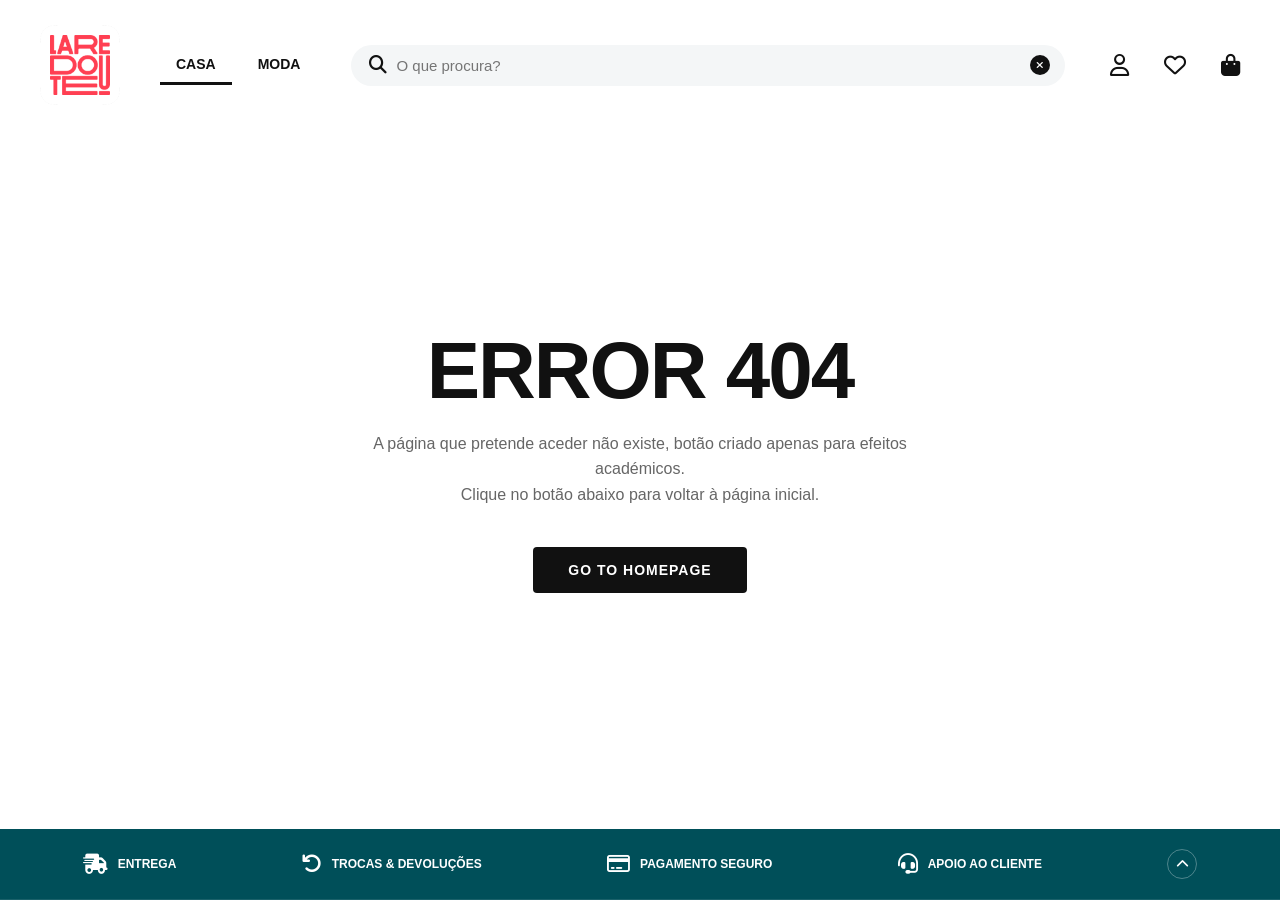
<file: pagenotfound.html>
<!DOCTYPE html>
<html lang="pt">
<head>
    <meta charset="UTF-8">
    <meta name="viewport" content="width=device-width, initial-scale=1.0">
    <title>Página Não Encontrada | La Redoute</title>
    <link rel="icon" type="image/png" href="images/favicon.png">
    <link href="https://cdnjs.cloudflare.com/ajax/libs/font-awesome/6.4.0/css/all.min.css" rel="stylesheet">
    <link rel="stylesheet" href="style.css">
</head>
<body>

    <header class="header-wrapper">
        <div class="header-top">
            <div class="logo">
                <a href="index.html">
                    <img src="images/default-icon.png" alt="La Redoute">
                </a>
            </div>

            <div class="nav-tabs">
                <div class="nav-item active">CASA</div>
                <div class="nav-item">MODA</div>
            </div>

            <div class="search-container">
                <i class="fa-solid fa-magnifying-glass search-icon"></i>
                <input type="text" class="search-input" id="searchInput" value="" placeholder="O que procura?">
                <div class="close-icon-btn" id="clearSearch">
                    <i class="fa-solid fa-xmark"></i>
                </div>
            </div>

            <div class="right-icons">
                <i class="fa-regular fa-user icon-large" title="Login/Registar"></i>
                <i class="fa-regular fa-heart icon-large" title="Produtos Favoritos"></i>
                <i class="fa-solid fa-bag-shopping icon-large" title="Carrinho de Compras"></i>
            </div>
        </div>

        <div class="header-bottom">
            <button class="menu-btn"><i class="fa-solid fa-bars"></i>MENU</button>
            <ul class="category-list">
                <li><a href="#">Cocooning</a></li>
                <li><a href="#">Mesa de festa</a></li>
                <li><a href="#">Têxtil-lar</a></li>
                <li><a href="#">Top Vendas</a></li>
            </ul>
            <a href="#" class="pro-link">Profissionais</a>
        </div>
    </header>

    <main class="error-page-container">
        <h1 class="error-title">ERROR 404</h1>
        <p class="error-text">
            A página que pretende aceder não existe, botão criado apenas para efeitos académicos.<br>
            Clique no botão abaixo para voltar à página inicial.
        </p>
        <a href="index.html" class="error-btn">GO TO HOMEPAGE</a>
    </main>

    <footer class="site-footer">
        <div class="footer-top-bar" title="Clique para ver mais informações">
            <div class="service-item"><i class="fa-solid fa-truck-fast"></i> ENTREGA</div>
            <div class="service-item"><i class="fa-solid fa-arrow-rotate-left"></i> TROCAS & DEVOLUÇÕES</div>
            <div class="service-item"><i class="fa-regular fa-credit-card"></i> PAGAMENTO SEGURO</div>
            <div class="service-item"><i class="fa-solid fa-headset"></i> APOIO AO CLIENTE</div>
            
            <div class="footer-toggle-btn">
                <i class="fa-solid fa-chevron-up footer-toggle-icon"></i>
            </div>
        </div>

        <div class="footer-expandable-content">
            <div class="footer-links-grid">
                <div class="footer-col">
                    <h4>La Redoute</h4>
                    <ul>
                        <li><a href="#">Quem somos</a></li>
                        <li><a href="#">Contactos</a></li>
                        <li><a href="#">Sustentabilidade</a></li>
                        <li><a href="#">Recrutamento</a></li>
                    </ul>
                </div>
                <div class="footer-col">
                    <h4>Serviços</h4>
                    <ul>
                        <li><a href="#">Ajuda</a></li>
                        <li><a href="#">Trocas e Devoluções</a></li>
                        <li><a href="#">Montagem de mobiliário</a></li>
                        <li><a href="#">Compra e Poupa</a></li>
                    </ul>
                </div>
                <div class="footer-col">
                    <h4>Marcas Exclusivas</h4>
                    <ul>
                        <li><a href="#">La Redoute Collections</a></li>
                        <li><a href="#">La Redoute Intérieurs</a></li>
                        <li><a href="#">AM.PM</a></li>
                    </ul>
                </div>
                <div class="footer-col">
                    <h4>Universo La Redoute</h4>
                    <ul>
                        <li><a href="#">Inspiração</a></li>
                        <li><a href="#">Vídeos</a></li>
                        <li><a href="#">Profissionais</a></li>
                        <li><a href="#">APP La Redoute</a></li>
                    </ul>
                </div>
            </div>

            <div class="footer-bottom-info">
                <div class="bottom-section">
                    <h5>Modos de Pagamento</h5>
                    <div class="payment-icons">
                        <i class="fa-brands fa-cc-visa"></i>
                        <i class="fa-brands fa-cc-paypal"></i>
                        <i class="fa-brands fa-cc-mastercard"></i>
                        <i class="fa-brands fa-apple-pay"></i>
                    </div>
                </div>
                <div class="bottom-section">
                    <h5>Sempre Juntos</h5>
                    <div class="social-icons">
                        <i class="fa-brands fa-facebook"></i>
                        <i class="fa-brands fa-instagram"></i>
                        <i class="fa-brands fa-youtube"></i>
                        <i class="fa-brands fa-pinterest"></i>
                    </div>
                </div>
                <div class="bottom-section">
                    <h5>App La Redoute</h5>
                    <div class="app-badges">
                        <button style="background:black; color:white; border:1px solid white; padding:5px 10px; border-radius:5px; cursor:pointer;">
                            <i class="fa-brands fa-google-play"></i> Google Play
                        </button>
                        <button style="background:black; color:white; border:1px solid white; padding:5px 10px; border-radius:5px; cursor:pointer;">
                            <i class="fa-brands fa-apple"></i> App Store
                        </button>
                    </div>
                </div>
            </div>

            <div class="footer-legal-bar">
                <div class="legal-links">
                    <span>Condições gerais de venda</span>
                    <span>*Condições das ofertas</span>
                    <span>Política de privacidade e cookies</span>
                    <span>Livro de reclamações</span>
                </div>
                <div class="country-select">
                    <i class="fa-solid fa-globe"></i> Portugal
                </div>
            </div>
        </div>
    </footer>

    <script src="main.js"></script>
</body>
</html>
</file>
<file: style.css>
/* --- RESET GERAL --- */
* { margin: 0; padding: 0; box-sizing: border-box; font-family: 'Segoe UI', Tahoma, Geneva, Verdana, sans-serif; }
body { 
    background-color: #fff; 
    color: #111; 
    overflow-x: hidden; 
    min-height: 100vh;
    display: flex;
    flex-direction: column;
}
a { text-decoration: none; color: inherit; }
ul { list-style: none; }

/* --- CABEÇALHO --- */
.header-wrapper { width: 100%; max-width: none; margin: 0; padding: 15px 30px; }
.header-top { display: flex; align-items: center; justify-content: space-between; gap: 20px; margin-bottom: 15px; flex-wrap: wrap; }
.logo { width: 100px; height: 100px; cursor: pointer; display: flex; align-items: center; justify-content: center; margin-right: 10px; padding: 10px; border-radius: 50%; transition: background-color 0.2s; flex-shrink: 0; }
.logo img { width: 100%; height: auto; object-fit: contain; }
.logo a { display: flex; align-items: center; justify-content: center; width: 100%; height: 100%; }

.nav-tabs { display: flex; gap: 10px; font-weight: 700; font-size: 14px; text-transform: uppercase; }
.nav-item { padding: 10px 16px; border-radius: 25px; cursor: pointer; transition: background-color 0.2s; border-bottom: 3px solid transparent; white-space: nowrap; }
.nav-item:hover { background-color: #F4F6F7; }
.nav-item.active { border-bottom: 3px solid #111; border-radius: 20px 20px 0 0; background-color: transparent; }

.search-container { flex-grow: 1; position: relative; margin: 0 15px; min-width: 200px; }
.search-input { width: 100%; background-color: #F4F6F7; border: none; padding: 12px 45px; border-radius: 50px; font-size: 15px; color: #111; outline: none; }
.search-icon { position: absolute; left: 18px; top: 50%; transform: translateY(-50%); font-size: 18px; color: #111; }
.close-icon-btn { position: absolute; right: 15px; top: 50%; transform: translateY(-50%); background: #111; color: #fff; width: 20px; height: 20px; border-radius: 50%; display: flex; align-items: center; justify-content: center; font-size: 10px; cursor: pointer; }

.right-icons { display: flex; align-items: center; gap: 15px; margin-left: auto; }
.icon-large { font-size: 22px; cursor: pointer; padding: 10px; border-radius: 50%; transition: background-color 0.2s; }
.icon-large:hover { background-color: #F4F6F7; }

.header-bottom { display: flex; align-items: center; padding-bottom: 15px; border-bottom: 1px solid #E5E5E5; position: relative; }
.menu-btn { background-color: #111; color: #fff; border: none; padding: 8px 18px; border-radius: 20px; font-weight: 700; font-size: 12px; text-transform: uppercase; display: flex; align-items: center; gap: 8px; cursor: pointer; margin-right: 25px; z-index: 10; }
.category-list { display: flex; gap: 10px; font-weight: 600; font-size: 14px; transition: all 0.3s ease; }
.category-list li a { padding: 10px 15px; border-radius: 20px; transition: background-color 0.2s; }
.category-list li a:hover { background-color: #F4F6F7; }
.pro-link { margin-left: auto; font-size: 13px; font-weight: 600; color: #555; padding: 10px 15px; border-radius: 20px; transition: background-color 0.2s; white-space: nowrap; }
.pro-link:hover { background-color: #F4F6F7; }

/* --- GRID PRODUTOS (Index) --- */
.main-container { max-width: 1400px; margin: 0 auto; padding: 20px; flex: 1; width: 100%; }
.breadcrumbs { font-size: 12px; color: #666; margin-bottom: 25px; flex-wrap: wrap; display: flex;}
.breadcrumbs span { margin: 0 5px; }

.results-header { display: flex; justify-content: space-between; align-items: baseline; margin-bottom: 20px; }
.results-title { font-size: 24px; font-weight: 400; }
.product-grid { display: grid; gap: 30px; grid-template-columns: repeat(auto-fit, minmax(260px, 1fr)); }
.product-card { cursor: pointer; transition: transform 0.2s; display: flex; flex-direction: column;}
.product-card:hover { transform: translateY(-5px); }
.product-card:hover .p-image-box { opacity: 0.9; }
.p-image-box { position: relative; background-color: #F6F6F6; height: 320px; width: 100%; display: flex; align-items: center; justify-content: center; margin-bottom: 12px; overflow: hidden; }
.p-image-box img { max-width: 90%; max-height: 90%; object-fit: contain; }
.promo-tag { position: absolute; top: 10px; left: 0; background-color: #E60028; color: white; padding: 2px 8px; font-size: 12px; font-weight: 700; }
.fav-btn { position: absolute; top: 10px; right: 10px; font-size: 20px; color: #999; }
.p-brand { font-size: 12px; font-weight: 700; color: #666; text-transform: uppercase; margin-bottom: 5px; }
.p-name { font-size: 14px; line-height: 1.4; margin-bottom: 8px; color: #111; }
.p-prices { display: flex; align-items: center; gap: 10px; }
.price-current, .price-normal { font-weight: 700; font-size: 16px; color: #111; }
.price-current { color: #E60028; }
.price-old { text-decoration: line-through; color: #999; font-size: 14px; }

/* =========================================
   PÁGINA DE PRODUTO 3D (Layout Limpo)
   ========================================= */
.product-page-container { display: flex; flex-wrap: wrap; gap: 40px; padding-top: 20px; }
.visual-column { flex: 1.5; min-width: 300px; position: relative; }

.gallery-wrapper { display: flex; width: 100%; margin-bottom: 20px; }

/* Área Principal */
.main-display-area { width: 100%; position: relative; aspect-ratio: 4/3; background-color: #f4f6f7; border-radius: 8px; overflow: hidden; border: 1px solid #e5e5e5; }

/* Contentor do Slider (agora apenas 3D) */
.slider-container { width: 100%; height: 100%; overflow: hidden; position: relative; border-radius: 8px; }
canvas { width: 100% !important; height: 100% !important; display: block; outline: none; }

/* --- BOTÕES E ELEMENTOS FLUTUANTES (COM TRANSIÇÃO SUAVE) --- */
/* A transição é definida AQUI para funcionar em ambos os sentidos (mostrar/esconder) */
.nav-arrow,
.expand-btn,
.top-left-controls,
.top-center-controls,
.top-right-controls,
.controls-wrapper {
    transition: all 0.2s;
    opacity: 1; /* Estado normal */
}

/* Botões de Navegação (Setas) */
.nav-arrow { position: absolute; top: 50%; transform: translateY(-50%); background-color: rgba(255, 255, 255, 0.8); width: 40px; height: 40px; border-radius: 50%; border: none; cursor: pointer; display: flex; align-items: center; justify-content: center; font-size: 18px; color: #333; z-index: 10; box-shadow: 0 2px 5px rgba(0,0,0,0.1); }
.nav-arrow:hover { background-color: #111; color: #fff; }
.arrow-prev { left: 10px; }
.arrow-next { right: 10px; }

/* Botão Expandir */
.expand-btn { position: absolute; bottom: 15px; right: 15px; width: 36px; height: 36px; background-color: white; border: 1px solid #ddd; border-radius: 8px; cursor: pointer; display: flex; align-items: center; justify-content: center; font-size: 16px; color: #333; z-index: 20; box-shadow: 0 2px 5px rgba(0,0,0,0.1); }
.expand-btn:hover { background-color: #111; color: white; border-color: #111; }

/* --- BOTÃO DE LIMPEZA (MOSTRAR/OCULTAR INTERFACE) --- */
.btn-clean-view {
    position: absolute;
    bottom: 15px;
    left: 15px;
    z-index: 30;
    background: rgba(255, 255, 255, 0.9);
    border: 1px solid #ddd;
    border-radius: 8px;
    width: 36px;
    height: 36px;
    padding: 0;
    display: flex;
    align-items: center;
    justify-content: center;
    font-size: 16px;
    color: #333;
    cursor: pointer;
    box-shadow: 0 2px 5px rgba(0,0,0,0.15);
    transition: all 0.2s;
}
.btn-clean-view:hover { background: #111; color: white; border-color: #111; }

/* ESTADO ATIVO DO BOTÃO CLEAN (Preto) */
.btn-clean-view.active {
    background: #111;
    color: #fff;
    border-color: #111;
}

/* --- ESTADO DE INTERFACE OCULTA (CLEAN MODE) --- */
/* Quando ativo, estes elementos ficam transparentes e não clicáveis */
.ui-hidden .top-left-controls,
.ui-hidden .top-center-controls,
.ui-hidden .top-right-controls,
.ui-hidden .controls-wrapper, 
.ui-hidden .nav-arrow,
.ui-hidden .expand-btn {
    opacity: 0;
    pointer-events: none;
    /* A transição usa a definição da classe base, garantindo suavidade na ida e volta */
}

/* --- CONTROLOS 3D --- */
.controls-wrapper { display: flex; flex-direction: column; align-items: center; }

/* MODO OVERLAY */
.controls-wrapper.overlay-mode { 
    position: absolute; bottom: 15px; left: 50%; transform: translateX(-50%); z-index: 25; 
    background: rgba(255, 255, 255, 0.95); 
    border-radius: 16px; 
    box-shadow: 0 4px 15px rgba(0,0,0,0.15); 
    overflow: hidden;
    width: max-content; 
    max-width: 600px; 
}

.controls-wrapper.minimized {
    max-width: 40px; 
    transition: max-width 0.4s ease 0.3s, opacity 0.4s ease; /* Adicionei opacity aqui também por segurança */
}

.panel-header-toggle {
    width: 100%;
    min-height: 20px;
    display: flex;
    align-items: center;
    justify-content: center;
    cursor: pointer;
    font-size: 12px;
    color: #555;
    background-color: rgba(0,0,0,0.03);
    border-bottom: 1px solid rgba(0,0,0,0.05);
    transition: background-color 0.2s;
}
.panel-header-toggle:hover { background-color: rgba(0,0,0,0.1); color: #000; }

.panel-buttons-content {
    display: flex;
    flex-wrap: wrap;
    gap: 8px;
    padding: 8px 15px;
    justify-content: center;
    overflow: hidden;
    max-height: 200px;
    opacity: 1;
    transition: max-height 0.3s ease 0.3s, opacity 0.3s ease 0.3s, padding 0.3s ease 0.3s;
}

.controls-wrapper.minimized .panel-buttons-content {
    max-height: 0;
    opacity: 0;
    padding: 0 15px;
    transition: max-height 0.3s ease 0s, opacity 0.2s ease 0s, padding 0.3s ease 0s;
    pointer-events: none;
}

.buttons-row {
    display: flex;
    flex-wrap: wrap;
    gap: 8px;
    justify-content: center;
}

.volume-row {
    margin-top: 10px;
    display: flex;
    justify-content: center;
    width: 100%;
}

/* Botões do Painel */
.btn-action { padding: 6px 12px; font-size: 11px; border-radius: 20px; border: 1px solid #acacac; background: white; cursor: pointer; font-weight: 600; transition: all 0.2s; }
.btn-action:hover { background: #111; color: white; border-color: #111; }

.volume-wrapper { display: inline-flex; align-items: center; position: relative; vertical-align: middle; }
.volume-slider-container { width: 0; overflow: hidden; transition: width 0.3s ease, padding 0.3s ease; background: transparent; display: flex; align-items: center; padding: 0; height: 20px; /* Altura para não cortar o thumb */ }
.volume-wrapper:hover .volume-slider-container { width: 80px; padding-left: 8px; }

/* A barra (Track) */
.volume-slider-container input[type=range] {
    -webkit-appearance: none;
    appearance: none;
    width: 100%;
    height: 3px; /* Barra fina */
    background: transparent;
    border-radius: 2px;
    outline: none;
    cursor: pointer;
    background-image: linear-gradient(#111, #111);
    background-size: 50% 100%;
    background-repeat: no-repeat;
    background-color: #ccc;
    margin: 0;
}

/* A Bolinha (Thumb) - Chrome/Safari */
.volume-slider-container input[type=range]::-webkit-slider-thumb {
    -webkit-appearance: none;
    height: 12px;
    width: 12px;
    border-radius: 50%;
    background: #ffffff;
    border: 1px solid #000;
    box-shadow: 0 0 2px rgba(0,0,0,0.5);
    cursor: pointer;
    transition: transform 0.1s;
    margin-top: -1px; 
}

/* A Bolinha (Thumb) - Firefox */
.volume-slider-container input[type=range]::-moz-range-thumb {
    height: 12px;
    width: 12px;
    border: none;
    border-radius: 50%;
    background: #fff;
    box-shadow: 0 0 2px rgba(0,0,0,0.5);
    cursor: pointer;
    transition: transform 0.1s;
}

.volume-slider-container input[type=range]::-webkit-slider-thumb:hover, .volume-slider-container input[type=range]::-moz-range-thumb:hover { transform: scale(1.2); }

/* --- BOTÕES SUPERIORES --- */
.top-left-controls { position: absolute; top: 15px; left: 15px; z-index: 25; display: flex; gap: 8px; }
.top-center-controls { position: absolute; top: 15px; left: 50%; transform: translateX(-50%); z-index: 25; display: flex; gap: 8px; }
.top-right-controls { position: absolute; top: 15px; right: 15px; z-index: 25; display: flex; gap: 8px; }

.btn-top { background: rgba(255, 255, 255, 0.9); border: 1px solid #ddd; border-radius: 20px; padding: 6px 12px; font-size: 12px; font-weight: 600; cursor: pointer; box-shadow: 0 2px 5px rgba(0,0,0,0.1); transition: all 0.2s; display: flex; align-items: center; gap: 5px; }
.btn-top:hover { background: #111; color: white; border-color: #111; }
.btn-top.active { background: #111; border-color: #111; color: white; }

/* --- COLUNA DETALHES --- */
.details-column { flex: 1; min-width: 300px; }
.product-brand { font-size: 12px; font-weight: 700; color: #666; text-transform: uppercase; margin-bottom: 5px; }
.product-title { font-size: 24px; line-height: 1.2; margin-bottom: 20px; color: #111; font-weight: 600; }
.detail-prices-wrapper { display: flex; align-items: center; gap: 15px; margin-bottom: 20px; }
.price-tag { font-size: 28px; font-weight: 700; color: #E60028; margin: 0; }
.detail-price-old { text-decoration: line-through; color: #999; font-size: 20px; font-weight: 600; }
.detail-discount-tag { background-color: #E60028; color: white; padding: 4px 10px; font-size: 14px; font-weight: 700; border-radius: 4px; }
.klarna-text { font-size: 12px; background: #fce4ec; padding: 5px 10px; display: inline-block; border-radius: 4px; margin-bottom: 20px;}
.shipping-info { display: flex; align-items: center; gap: 10px; margin-bottom: 30px; font-size: 14px; font-weight: 500; }
.add-to-cart-btn { width: 100%; background-color: #111; color: #fff; padding: 18px; font-size: 14px; font-weight: 700; text-transform: uppercase; border: none; cursor: pointer; display: flex; justify-content: space-between; align-items: center; margin-bottom: 20px; transition: background 0.2s; }
.add-to-cart-btn:hover { background-color: #333; }
.service-box { border: 1px solid #e5e5e5; padding: 15px; border-radius: 4px; margin-bottom: 10px; font-size: 13px; display: flex; align-items: center; justify-content: space-between; }

/* --- MODAL (POPUP) --- */
.modal { display: none; position: fixed; z-index: 1000; padding-top: 50px; left: 0; top: 0; width: 100%; height: 100%; overflow: auto; background-color: rgba(0,0,0,0.95); }
.modal-body-wrapper { display: flex; flex-direction: column; align-items: center; justify-content: center; height: 100%; width: 100%; padding: 20px; }
.modal-slider-box { width: 800px; height: 600px; max-width: 90vw; max-height: 70vh; background: #f4f6f7; border-radius: 8px; overflow: hidden; position: relative; }
.close-modal { position: absolute; top: 15px; right: 35px; color: #f1f1f1; font-size: 40px; font-weight: bold; transition: 0.3s; cursor: pointer; z-index: 2000; }
.close-modal:hover { color: #bbb; }

#custom-tooltip {
    position: fixed; /* Fica fixo no ecrã para evitar problemas de overflow */
    background-color: rgba(17, 17, 17, 0.95);
    color: #fff;
    padding: 8px 14px;
    border-radius: 6px;
    font-size: 12px;
    font-weight: 600;
    pointer-events: none; /* Rato passa através dele */
    opacity: 0;
    transform: translateY(10px);
    transition: opacity 0.2s ease, transform 0.2s ease;
    z-index: 10000;
    white-space: nowrap;
    box-shadow: 0 4px 10px rgba(0,0,0,0.2);
    border: 1px solid #333;
}

#custom-tooltip.visible {
    opacity: 1;
    transform: translateY(0);
}

.product-description-container {
    margin-top: 30px;
    width: 100%;
    border-top: 1px solid #eee;
    padding-top: 20px;
}

.desc-title {
    font-size: 16px;
    font-weight: 700;
    margin-bottom: 15px;
    text-transform: uppercase;
    color: #111;
}

.desc-content {
    position: relative;
    font-size: 14px;
    line-height: 1.6;
    color: #555;
    
    /* Altura para mostrar +/- 2 linhas (aprox 3.2em) */
    max-height: 4.8em; 
    overflow: hidden;
    transition: max-height 0.5s ease;
}

.desc-content p {
    margin-bottom: 15px;
}

/* O Gradiente Branco (Fade) */
.desc-fade-overlay {
    position: absolute;
    bottom: 0;
    left: 0;
    width: 100%;
    height: 40px; /* Altura do desvanecimento */
    background: linear-gradient(to bottom, rgba(255,255,255,0), rgba(255,255,255,1) 80%);
    pointer-events: none; /* Permite clicar no texto se necessário, embora esteja escondido */
    transition: opacity 0.3s;
}

/* Botão Ler Mais */
.read-more-btn {
    background: none;
    border: none;
    font-size: 13px;
    font-weight: 700;
    color: #111;
    cursor: pointer;
    display: flex;
    align-items: center;
    gap: 5px;
    padding: 0;
    margin-top: 10px;
    border-bottom: 1px solid #111;
    padding-bottom: 2px;
}

.read-more-btn i {
    margin-left: 5px;
}

.read-more-btn.active i {
    transform: rotate(180deg);
}

.read-more-btn:hover {
    color: #555;
    border-color: #555;
}

.desc-content.expanded .desc-fade-overlay {
    opacity: 0; /* Esconde o gradiente */
}

.read-more-btn.active i {
    transform: rotate(180deg);
}

/* --- FOOTER LA REDOUTE (Minimalista & Expansível) --- */
.site-footer {
    background-color: #004F59; /* Cor base da imagem */
    color: #fff;
    margin-top: 50px;
    font-size: 13px;
    position: relative;
    width: 100%;
}

/* Parte Superior - Sempre visível (Ícones de Serviço) */
.footer-top-bar {
    padding: 20px 30px;
    display: flex;
    justify-content: space-around;
    align-items: center;
    border-bottom: 1px solid rgba(255,255,255,0.1);
    flex-wrap: wrap;
    gap: 20px;
    cursor: pointer;
    transition: background 0.3s;
    position: relative; 
    z-index: 10;
    background-color: #004F59;
}

.footer-top-bar:hover {
    background-color: #00424b;
}

.service-item {
    display: flex;
    align-items: center;
    gap: 10px;
    font-weight: 700;
    font-size: 12px;
    text-transform: uppercase;
}

.service-item i {
    font-size: 20px;
}

/* Botão de Toggle (Seta) */
.footer-toggle-btn {
    background: transparent;
    border: 1px solid rgba(255,255,255,0.3);
    color: white;
    width: 30px;
    height: 30px;
    border-radius: 50%;
    display: flex;
    align-items: center;
    justify-content: center;
    transition: transform 0.4s ease;
    cursor: pointer;
}

/* Parte Expansível (Links e Info) - Oculta por defeito */
.footer-expandable-content {
    max-height: 0;
    overflow: hidden;
    opacity: 0;
    transform: translateY(-30px);
    transition: max-height 0.6s ease-out, opacity 0.6s ease-out, transform 0.6s ease-out;
}
.footer-expandable-content.active {
    opacity: 1;
    transform: translateY(0);
}

/* Grelha de Links */
.footer-links-grid {
    display: grid;
    grid-template-columns: repeat(auto-fit, minmax(200px, 1fr));
    gap: 30px;
    padding: 40px 30px;
    border-bottom: 1px solid rgba(255,255,255,0.1);
}

.footer-col h4 {
    font-size: 13px;
    font-weight: 700;
    margin-bottom: 20px;
    text-transform: uppercase;
}

.footer-col ul li {
    margin-bottom: 10px;
}

.footer-col ul li a {
    color: #cbd5e1;
    transition: color 0.2s;
}

.footer-col ul li a:hover {
    color: white;
    text-decoration: underline;
}

/* Parte Inferior (Pagamentos, Social, Apps) */
.footer-bottom-info {
    padding: 30px;
    display: flex;
    flex-wrap: wrap;
    justify-content: space-between;
    gap: 30px;
    align-items: flex-start;
}

.bottom-section h5 {
    font-size: 11px;
    font-weight: 700;
    margin-bottom: 15px;
    text-transform: uppercase;
}

.payment-icons, .social-icons, .app-badges {
    display: flex;
    gap: 10px;
    flex-wrap: wrap;
}

.payment-icons i, .social-icons i {
    font-size: 24px;
    cursor: pointer;
}

.app-badges img {
    height: 30px;
    cursor: pointer;
}

/* Copyright Bar */
.footer-legal-bar {
    background-color: #003840;
    padding: 15px 30px;
    font-size: 11px;
    display: flex;
    justify-content: space-between;
    flex-wrap: wrap;
    gap: 10px;
    color: #aaa;
}

.legal-links span {
    margin-right: 15px;
    cursor: pointer;
}

.legal-links span:hover { color: white; }

/* Rotação da seta quando ativo */
.footer-toggle-icon.rotate {
    transform: rotate(180deg);
}

/* --- LÓGICA DO CARRINHO E QUANTIDADE --- */

/* Wrapper do ícone para posicionar o badge */
.add-to-cart-btn {
    display: flex;
    justify-content: space-between; 
    align-items: center;
    padding: 18px 20px;
    width: 100%;
    background-color: #111;
    color: #fff;
    border: none;
    border-radius: 10px;
    cursor: pointer;
    transition: background 0.2s;
}

.add-to-cart-btn:hover {
    background-color: #333;
}

.btn-text {
    font-weight: 700;
    text-transform: uppercase;
    font-size: 14px;
}

/* Grupo da Direita (Controlos + Carrinho) */
.btn-right-section {
    display: flex;
    align-items: center;
    gap: 15px; /* Espaço entre os botões +/- e o ícone do carrinho */
}

/* Controlos (- +) */
.qty-controls {
    display: flex;
    align-items: center;
    gap: 8px; /* Espaço entre o botão - e o + */
}

.qty-btn {
    width: 28px;
    height: 28px;
    background: rgba(255,255,255,0.2); /* Fundo subtil */
    border-radius: 50%;
    display: flex;
    align-items: center;
    justify-content: center;
    cursor: pointer;
    font-size: 12px;
    transition: background 0.2s, transform 0.1s;
    border: 1px solid rgba(255,255,255,0.1);
}

.qty-btn:hover {
    background: rgba(255,255,255,0.4);
}

.qty-btn:active {
    transform: scale(0.95);
}

/* Ícone do Carrinho e Badge */
.cart-icon-wrapper {
    position: relative;
    display: flex;
    align-items: center;
    justify-content: center;
    /* Removemos margens extra pois o gap do pai já trata disso */
}

.cart-icon-wrapper i {
    font-size: 20px;
    color: white;
}

.cart-badge {
    position: absolute;
    top: -8px;
    right: -8px;
    background-color: #E60028;
    color: white;
    font-size: 10px;
    font-weight: 700;
    width: 18px;
    height: 18px;
    border-radius: 50%;
    display: flex;
    align-items: center;
    justify-content: center;
    border: 2px solid #111;
}

/* --- NOVO BOTÃO: COMPRAR AGORA --- */
.buy-now-btn {
    width: absolute;
    background-color: red;
    color: white;
    border: none;
    border-radius: 50px;
    padding: 18px;
    font-size: 16px;
    font-weight: 700;
    text-transform: uppercase;
    cursor: pointer;
    margin-top: 15px; /* Espaço da caixa azul */
    transition: all 0.1s;
    display: flex;
    align-items: center;
    justify-content: center;
    gap: 10px;
}

.buy-now-btn:hover {
    background-color: #720000;
    color: #fff;
}

/* --- INFORMAÇÕES DE ENTREGA (TOGGLE) --- */

.delivery-toggle-btn {
    width: 100%;
    background-color: #f4f6f7; /* Um cinza muito leve para diferenciar */
    border: 1px solid #e5e5e5;
    padding: 15px 20px;
    font-size: 13px;
    font-weight: 700;
    text-transform: uppercase;
    cursor: pointer;
    margin-top: 15px;
    display: flex;
    justify-content: space-between;
    align-items: center;
    color: #111;
    transition: background 0.2s;
    border-radius: 4px; /* Opcional: cantos ligeiramente arredondados */
}

.delivery-toggle-btn:hover {
    background-color: #e2e6ea;
}

/* Rotação da seta */
.delivery-toggle-btn i {
    transition: transform 0.3s ease;
}

.delivery-toggle-btn.active i {
    transform: rotate(180deg);
}

/* Área de Conteúdo Oculta (Com Animação) */
.delivery-info-content {
    background-color: #fff;
    border-radius: 0 0 4px 4px;
    
    /* Configuração inicial (Fechado) */
    max-height: 0;
    overflow: hidden;
    opacity: 0;
    padding: 0 20px; /* Padding vertical a 0 para não ocupar espaço */
    
    /* Apenas as bordas laterais e inferior aparecem quando aberto */
    border-left: 1px solid #e5e5e5;
    border-right: 1px solid #e5e5e5;
    border-bottom: 1px solid #e5e5e5;
    border-top: none;

    /* Animação suave */
    transition: max-height 0.4s ease, opacity 0.4s ease, padding 0.4s ease;
}

/* Estado Aberto (Adicionado via JS) */
.delivery-info-content.active {
    opacity: 1;
    padding: 20px; /* Restaura o espaçamento interno */
    /* O max-height é calculado no JS */
}

/* Pequeno ajuste para os itens lá dentro não ficarem colados */
.delivery-info-content > div {
    margin-bottom: 15px;
}

.delivery-info-content > div:last-child {
    margin-bottom: 0;
}

.toggle-switch {
    width: 34px;
    height: 18px;
    background: #ccc; /* Cor Desativado (Cinzento) */
    border-radius: 10px;
    position: relative;
    cursor: pointer;
    transition: background 0.3s ease;
}

.toggle-knob {
    width: 14px;
    height: 14px;
    background: white;
    border-radius: 50%;
    position: absolute;
    top: 2px;
    left: 2px;
    transition: transform 0.3s cubic-bezier(0.4, 0.0, 0.2, 1);
    box-shadow: 0 1px 2px rgba(0,0,0,0.2);
}

/* Estado Ativo (Classe adicionada via JS) */
.toggle-switch.active {
    background: #009619; /* Cor Ativo (Verde) */
}

.toggle-switch.active .toggle-knob {
    transform: translateX(16px); /* Move a bolinha para a direita */
}

/* --- PÁGINA 404 (NOT FOUND) --- */
.error-page-container {
    flex: 1; /* Garante que ocupa o espaço vertical disponível, empurrando o footer */
    display: flex;
    flex-direction: column;
    align-items: center;
    justify-content: center;
    text-align: center;
    padding: 60px 20px;
    background-color: #fff;
}

.error-title {
    font-size: 80px;
    font-weight: 800;
    color: #111;
    margin-bottom: 20px;
    line-height: 1;
    letter-spacing: -2px;
}

.error-text {
    font-size: 16px;
    color: #666;
    max-width: 600px;
    margin-bottom: 40px;
    line-height: 1.6;
}

.error-btn {
    background-color: #111;
    color: #fff;
    padding: 15px 35px;
    font-size: 14px;
    font-weight: 700;
    text-transform: uppercase;
    border-radius: 4px;
    transition: background-color 0.2s, transform 0.2s;
    letter-spacing: 1px;
}

.error-btn:hover {
    background-color: #333;
    transform: translateY(-2px);
}

/* Ajustes Mobile */
@media (max-width: 768px) {
    .footer-top-bar { flex-direction: column; align-items: flex-start; gap: 15px; position: relative;}
    .footer-toggle-btn { position: absolute; right: 20px; top: 20px; }
    .footer-links-grid { grid-template-columns: 1fr 1fr; }
}

/* --- MEDIA QUERIES --- */
@media (max-width: 900px) {
    .login-area span, .nav-tabs, .pro-link { display: none; }
    .search-container { order: 3; width: 100%; margin: 10px 0; }
    .header-top { justify-content: space-between; }
}
@media (max-width: 768px) {
    .product-page-container { flex-direction: column; }
}
@media (max-width: 700px) {
    .category-list { display: none; flex-direction: column; position: absolute; top: 100%; left: 0; background: white; width: 100%; border: 1px solid #ddd; padding: 10px; z-index: 100; box-shadow: 0 4px 6px rgba(0,0,0,0.1); }
    .category-list.active { display: flex; }
    .menu-btn { width: 100%; justify-content: center; }
}

@media (min-width: 900px) {
    .header-bottom {
        display: flex;
        align-items: center;
        position: relative;
        overflow: hidden;
        max-height: 0;
        opacity: 0;
        padding-bottom: 0;
        border-bottom: none;
        margin-top: 0;
        transition: all 0.4s cubic-bezier(0.25, 0.8, 0.25, 1);
    }

    .header-wrapper:hover .header-bottom {
        max-height: 60px;
        opacity: 1;
        padding-bottom: 15px;
        border-bottom: 1px solid #E5E5E5;
        margin-top: 10px;
    }
}

@media (max-width: 899px) {
    .header-bottom {
        display: flex;
        align-items: center;
        padding-bottom: 15px;
        border-bottom: 1px solid #E5E5E5;
        position: relative;
    }
}
</file>
